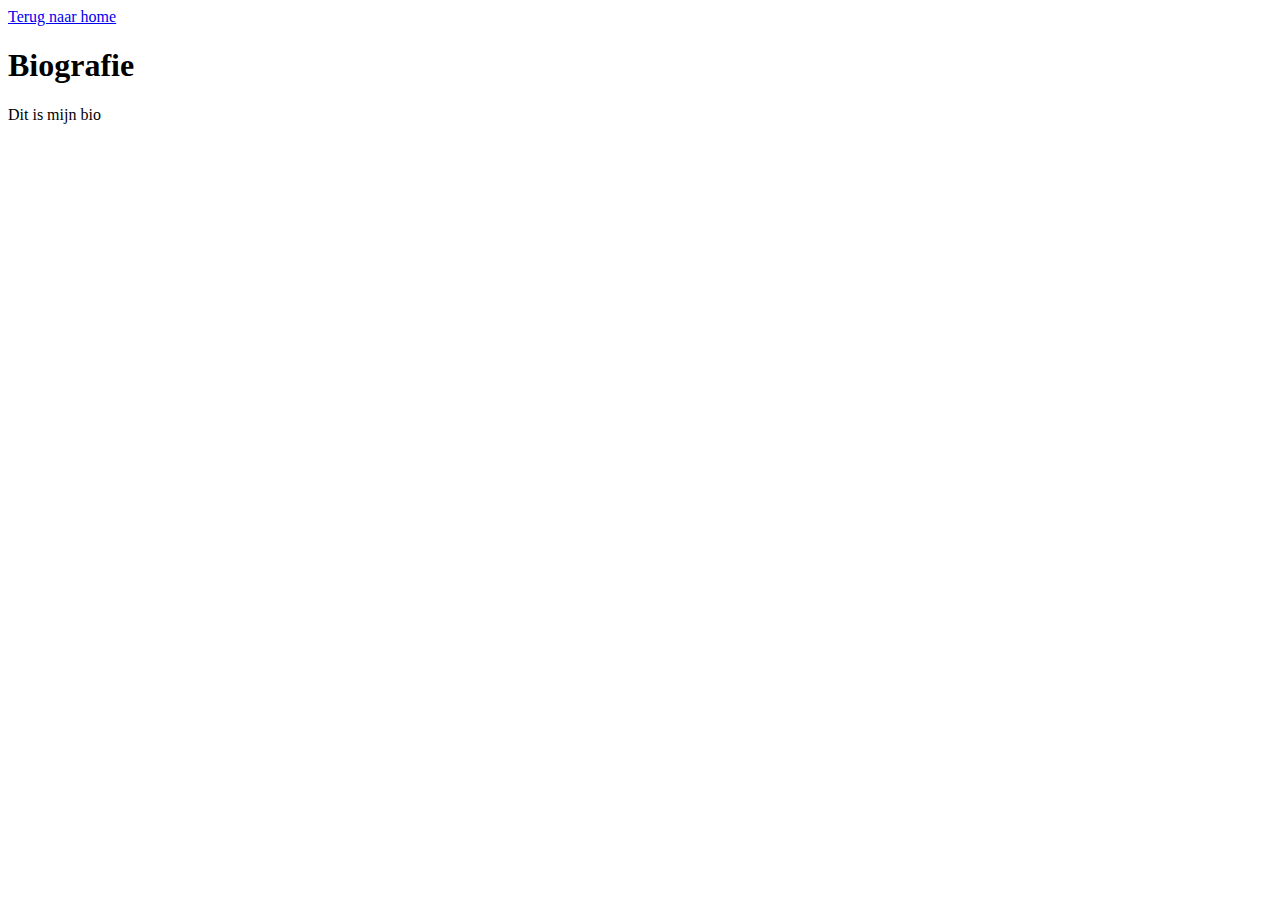
<file: gallery.html>
<!DOCTYPE html>
<html lang="en">
<head>
    <meta charset="UTF-8">
    <meta name="viewport" content="width=device-width, initial-scale=1.0">
    <title>Document</title>
</head>
<body>
    <header>
        <nav>
            <a href="index.html">Terug naar home</a>
        </nav>

    </header>
    <h1>Biografie</h1>
    <p>Dit is mijn bio</p>
    <main>

    </main>
</body>
</html>
</file>
